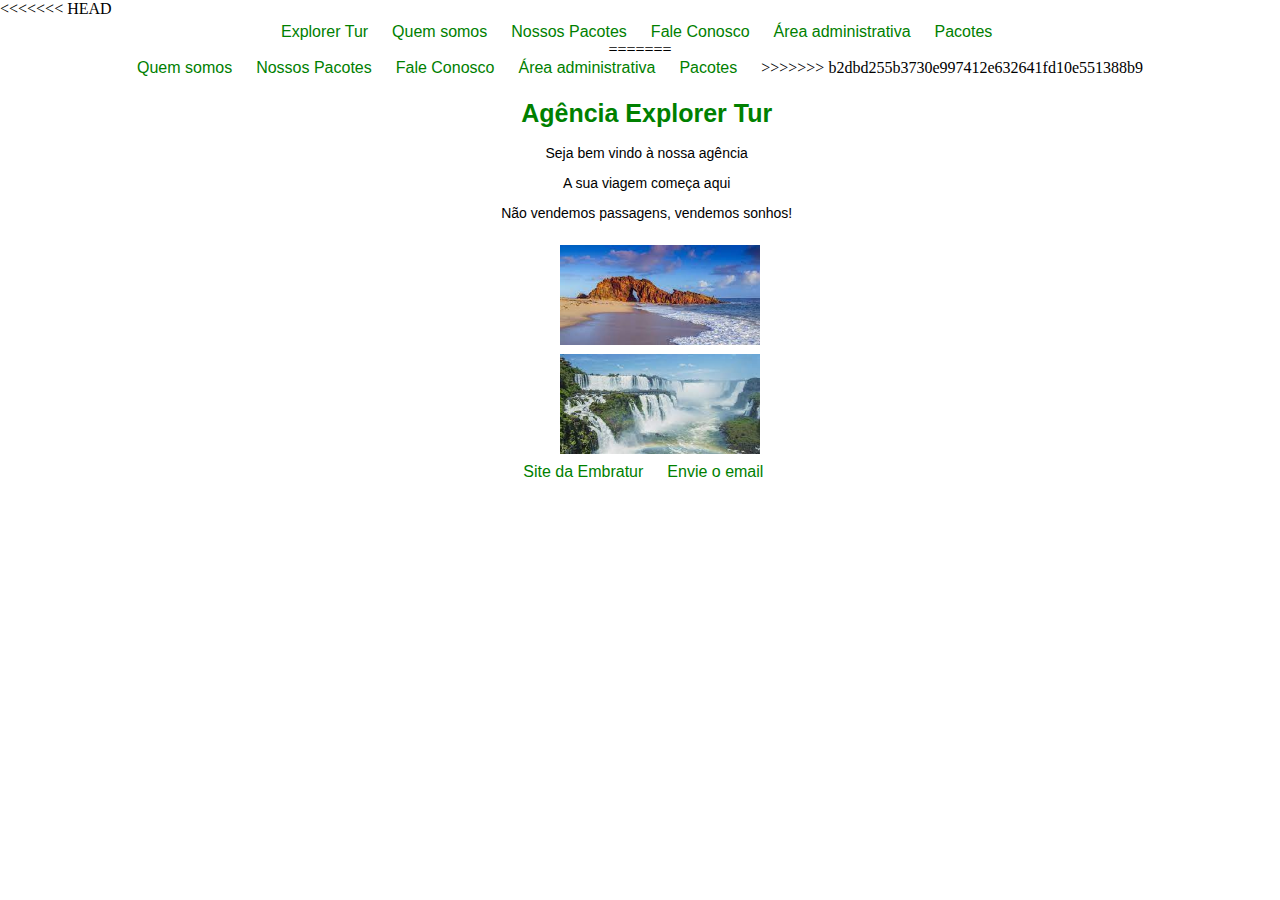
<file: index.html>
<!DOCTYPE html>
<html lang="pt-BR">
<head>
    <meta charset="UTF-8">
    <meta name="viewport" content="width=device-width, initial-scale=1.0">
    <title>Agência</title>
    <link rel="stylesheet" href="css/estilos.css">
    <link href="https://cdn.jsdelivr.net/npm/bootstrap@5.3.1/dist/css/bootstrap.min.css" rel="stylesheet" integrity="sha384-4bw+/aepP/YC94hEpVNVgiZdgIC5+VKNBQNGCHeKRQN+PtmoHDEXuppvnDJzQIu9" crossorigin="anonymous">
</head>
<body>
<<<<<<< HEAD
    <nav class="navbar navbar-expand-lg">
        <div class="container-fluid">
            <a class="navbar-brand" href="index.html">Explorer Tur</a>
            <a href="quem_somos.html">Quem somos</a>
            <a href="pacotes.html">Nossos Pacotes</a>
            <a href="fale_conosco.html">Fale Conosco</a>
            <a href="interno/index.html">Área administrativa</a>
            <a href="pacotes.html">Pacotes</a>
        </div>
=======
    <nav class="navbar navbar-pxpand-lg">
        <a href="quem_somos.html">Quem somos</a>
        <a href="pacotes.html">Nossos Pacotes</a>
        <a href="fale_conosco.html">Fale Conosco</a>
        <a href="interno/index.html">Área administrativa</a>
        <a href="pacotes.html">Pacotes</a>
>>>>>>> b2dbd255b3730e997412e632641fd10e551388b9
    </nav>

    <div class="container">
        <h1>Agência Explorer Tur</h1>
        <p>Seja bem vindo à nossa agência</p>
        <p>A sua viagem começa aqui</p>
        <p>Não vendemos passagens, vendemos sonhos!</p>
        <div class="row">
            <div class="col-md-5">
                <img src="imagens/jp.jpg" alt="">
            </div>
            <div class="col-md-5">
                <img src="imagens/foz.jpg" alt="">
            </div>
        </div>
        <div>
            <a href="https://embratur.com.br/" target="_blank">Site da Embratur</a>
            <a href="mailto: ricardoreis.data@gmail.com" class="btn btn-primary">Envie o email</a>
        </div>
    </div>        
</body>
<script src="https://cdn.jsdelivr.net/npm/bootstrap@5.3.1/dist/js/bootstrap.bundle.min.js" integrity="sha384-HwwvtgBNo3bZJJLYd8oVXjrBZt8cqVSpeBNS5n7C8IVInixGAoxmnlMuBnhbgrkm" crossorigin="anonymous"></script>
</html>
</file>
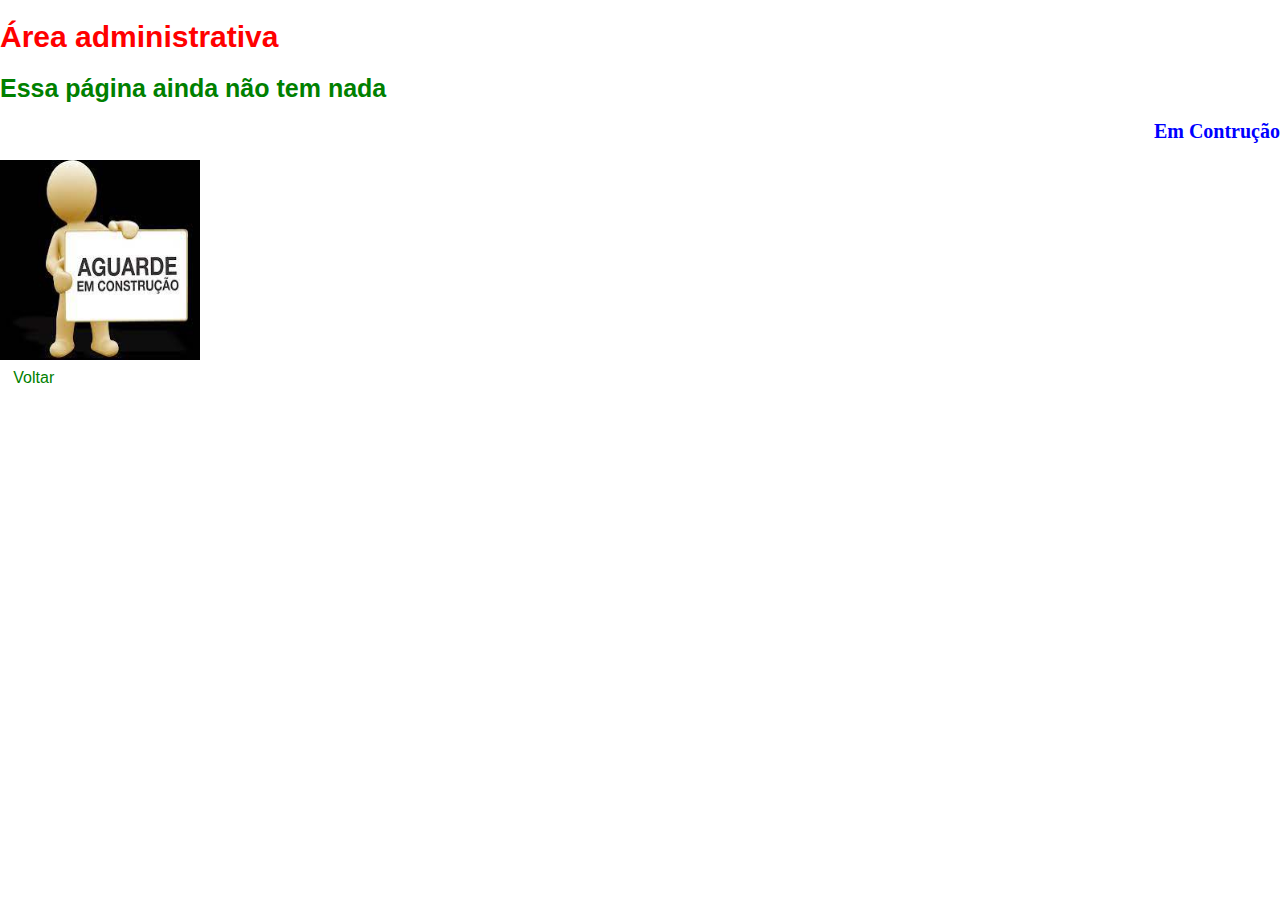
<file: interno/index.html>
<!DOCTYPE html>
<html lang="pt-BR">
<head>
    <meta charset="UTF-8">
    <meta name="viewport" content="width=device-width, initial-scale=1.0">
    <title>Área Administrativa</title>
    <link rel="stylesheet" href="../css/estilos.css">
</head>
<body>
    <h1 id="titulo">Área administrativa</h1>
    <h1>Essa página ainda não tem nada</h1>
    <h2>Em Contrução</h2>
    <img src="../imagens/contrucao.jpg" alt="" id="em_contrucao">
    <div>
        <a href="../index.html">Voltar</a>
    </div>        
</body>
</html>
</file>
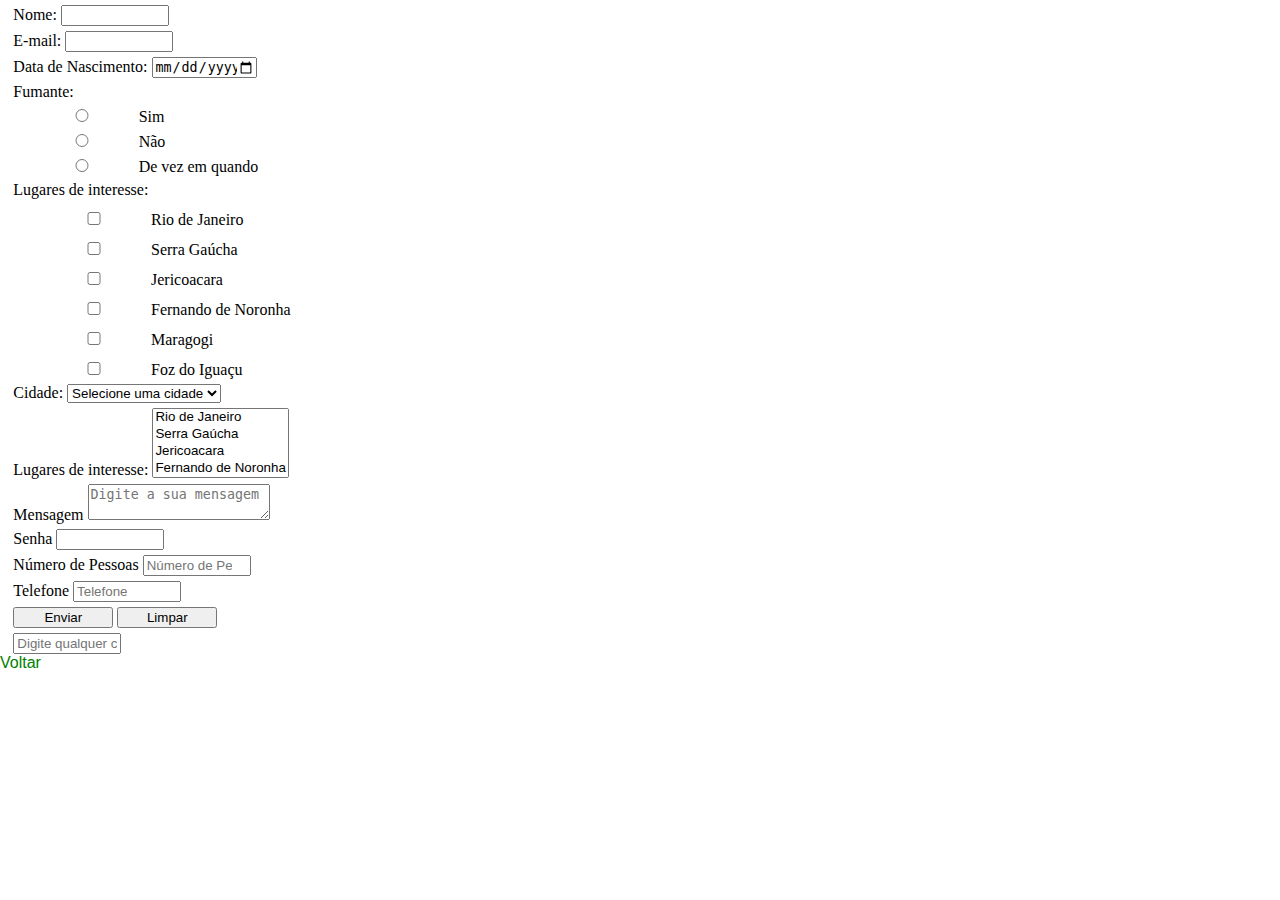
<file: fale_conosco.html>
<!DOCTYPE html>
<html lang="pt-BR">
<head>
    <meta charset="UTF-8">
    <meta name="viewport" content="width=device-width, initial-scale=1.0">
    <title>Fale Conosco</title>
    <link href="https://cdn.jsdelivr.net/npm/bootstrap@5.3.1/dist/css/bootstrap.min.css" rel="stylesheet" integrity="sha384-4bw+/aepP/YC94hEpVNVgiZdgIC5+VKNBQNGCHeKRQN+PtmoHDEXuppvnDJzQIu9" crossorigin="anonymous">
    <link rel="stylesheet" href="css/estilos.css">
</head>
<body
    <div class="container">
        <form action="" method="get">
            <div class="mb-3">
                <label for="nome" class="form-label">Nome:</label>
                <input type="text" id="nome" name="nome" required="true" maxlength="10" class="form-control">
            </div>
            <div class="mb-3">
                <label for="email" class="form-label"></label>
                <label for="email">E-mail:</label>
                <input type="text" id="email" name="email" required="true" class="form-control">
            </div>
            <div class="mb-3">   
                <label for="data_nascimento" class="form-label">Data de Nascimento:</label>
                <input type="date" id="data_nascimento" name="data_nascimento" class="form-control">
            </div>
            <div class="mb-3">
                <label for="fumante" class="form-label">Fumante:</label>
                <div class="form-check">
                    <input type="radio" name="fumante" id="fumante0" value="S" class="form-check-input">
                    <label for="fumante0" class="form-check-label">Sim</label>
                </div>    
                <div class="form-check">
                    <input type="radio" name="fumante" id="fumante1" value="N" class="form-check-input">
                    <label for="fumante1" class="form-check-label">Não</label>
                </div>
                <div class="form-check">
                        <input type="radio" name="fumante" id="fumante2" value="D" class="form-check-input">
                        <label for="fumante2" class="form-check-label">De vez em quando</label>
                </div> 
            </div>
            <div class="mb-3">
                <label for="lugares" class="form-label">Lugares de interesse:</label>
                    <div class="row">
                        <div class="col mb-6 form-check">
                            <input type="checkbox" name="lugares" id="lugares0" value="Rio" class="form-check-input">
                            <label for="lugares0" class="form-check-label">Rio de Janeiro</label>
                        </div>
                    </div>
                    <div class="row">    
                        <div class="col mb-6 form-check" >
                            <input type="checkbox" name="lugares" id="lugares1" value="Serra" class="form-check-input">
                            <label for="lugares1" class="form-check-label">Serra Gaúcha</label>
                        </div>
                    </div>
                    <div class="row">
                        <div class="col mb-6 form-check">
                            <input type="checkbox" name="lugares" id="lugares2" value="Jeri" class="form-check-input">
                            <label for="lugares2" class="form-check-label">Jericoacara</label>
                        </div>
                    </div>
                    <div class="row">
                        <div class="col mb-6 form-check">
                            <input type="checkbox" name="lugares" id="lugares3" value="Noronha" class="form-check-input">
                            <label for="lugares3" class="form-check-label">Fernando de Noronha</label>
                        </div>
                    </div>
                    <div class="row">    
                        <div class="col mb-6 form-check">
                            <input type="checkbox" name="lugares" id="lugares4" value="Mara" class="form-check-input">
                            <label for="lugares4" class="form-check-label">Maragogi</label>
                        </div>
                    </div>
                    <div class="row">
                        <div class="col mb-6 form-check">
                            <input type="checkbox" name="lugares" id="lugares5" value="Foz" class="form-check-input">
                            <label for="lugares5" class="form-check-label">Foz do Iguaçu</label>
                        </div>
                    </div>
            </div>
            <div class="mb-3">
                <label for="cidade" class="form-label">Cidade:</label>
                <select name="cidade" id="cidade" class="form-select">
                    <option value="0">Selecione uma cidade</option>
                    <option value="1">Rio de Janeiro</option>
                    <option value="2">Duque de Caxias</option>
                    <option value="3">Angra dos Reis</option>
                    <option value="4">Arraial do Cabo</option>
                </select>
            </div>
            <div>
                <label for="">Lugares de interesse:</label>
                <select name="" id="" multiple>
                    <option value="">Rio de Janeiro</option>
                    <option value="">Serra Gaúcha</option>
                    <option value="">Jericoacara</option>
                    <option value="">Fernando de Noronha</option>
                    <option value="">Maragogi</option>
                    <option value="">Foz do Iguaçu</option>
                </select>
            </div>
            <div class="mb-3">
                <label for="mensagem" class="form-label">Mensagem</label>
                <textarea name="mensagem" id="mensagem" placeholder="Digite a sua mensagem" class="form-control"></textarea>
            </div>
            <div class="mb-3">
                <label for="senha" class="form-label">Senha</label>
                <input type="password" name="senha" id="senha" required="true" class="form-control">
            </div>
            <div class="mb-3">
                <label for="numero_pessoas" class="form-label">Número de Pessoas</label>
                <input type="number" name="numero_pessoas" id="numero_pessoas" placeholder="Número de Pessoas" class="form-control">
            </div>
            <div class="mb-3">
                <label for="telefone" class="form-label">Telefone</label>
                <input type="tel" name="telefone" id="telefone" placeholder="Telefone" class="form-control">
            </div>
            <div class="mb-3">
                <input type="submit" name="enviar" id="enviar" value="Enviar" class="btn btn-primary">
                <input type="reset" name="limpar" id="limpar" value="Limpar" class="btn btn-secondary">
            </div>
        </form>
        <div>
            <input type="text" name="" id="" placeholder="Digite qualquer coisa">
        </div>
        <a href="index.html">Voltar</a>
    </div>
</body>
<script src="https://cdn.jsdelivr.net/npm/bootstrap@5.3.1/dist/js/bootstrap.bundle.min.js" integrity="sha384-HwwvtgBNo3bZJJLYd8oVXjrBZt8cqVSpeBNS5n7C8IVInixGAoxmnlMuBnhbgrkm" crossorigin="anonymous"></script>
</html>
</file>
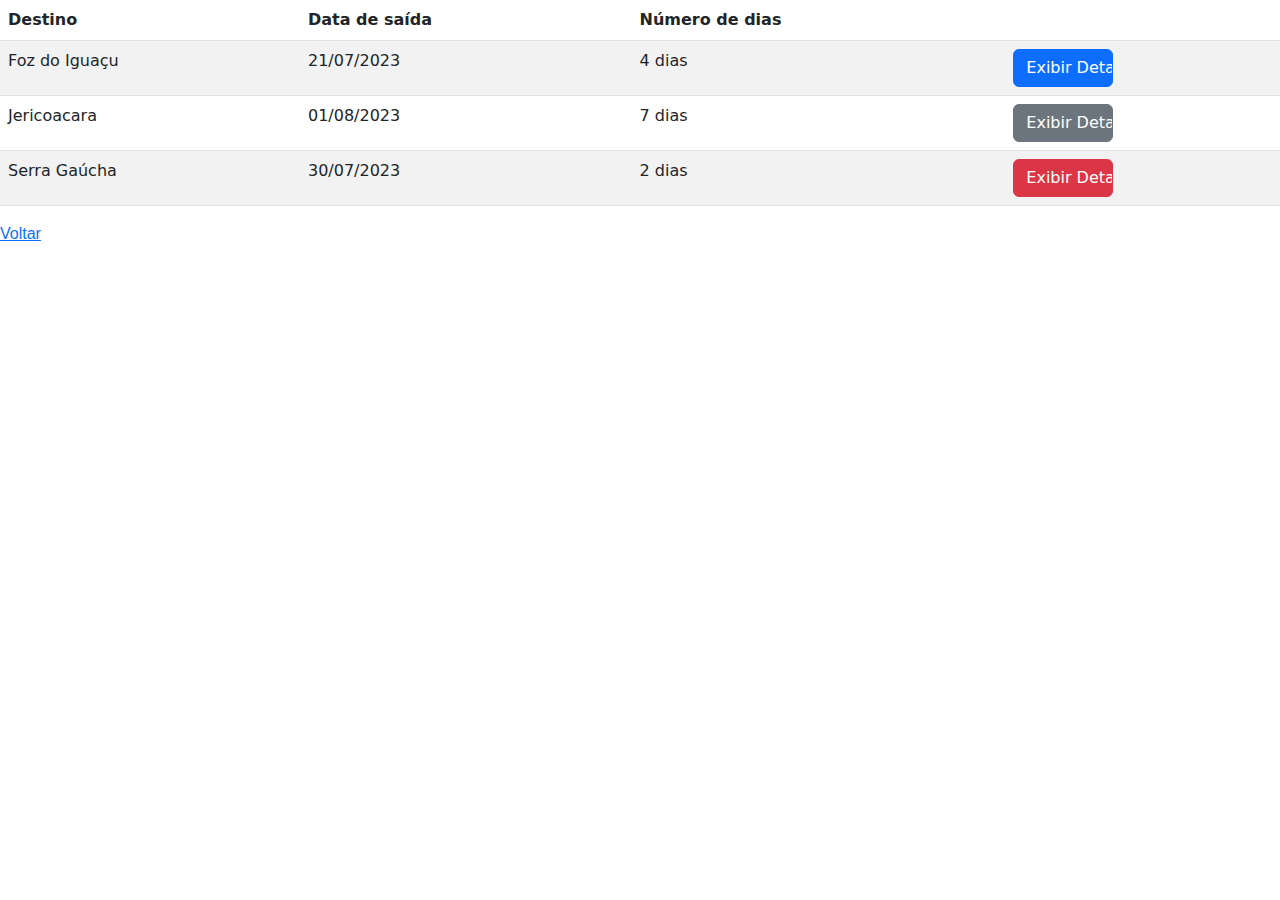
<file: pacotes.html>
<!DOCTYPE html>
<html lang="pt-BR">
<head>
    <meta charset="UTF-8">
    <meta name="viewport" content="width=device-width, initial-scale=1.0">
    <title>Pacotes</title>
    <link rel="stylesheet" href="css/estilos.css">
    <link rel="stylesheet" href="css/bootstrap.css">
</head>
<body>
    <form action="exibir_pacote.html" method="post">
        <table class="table table-striped">
            <thead>
                <tr>
                    <td>Destino</td>
                    <td>Data de saída</td>
                    <td>Número de dias</td>
                    <td></td>
                </tr>
            </thead>
            <tbody>
                <tr>
                    <td>Foz do Iguaçu</td>
                    <td>21/07/2023</td>
                    <td>4 dias</td>
                    <td><input type="submit" name="exibir_detalhes" id="exibir_detalhes" value="Exibir Detalhes" class="btn btn-primary"></td>
                </tr>
                <tr>    
                    <td>Jericoacara</td>
                    <td>01/08/2023</td>
                    <td>7 dias</td>
                    <td><input type="submit" name="exibir_detalhes" id="exibir_detalhes" value="Exibir Detalhes" class="btn btn-secondary"></td>
                </tr>
                <tr>    
                    <td>Serra Gaúcha</td>
                    <td>30/07/2023</td>
                    <td>2 dias</td>
                    <td><input type="submit" name="exibir_detalhes" id="exibir_detalhes" value="Exibir Detalhes" class="btn btn-danger"></td>
                </tr>
            </tbody>
        </table>
    </form>
    <a href="index.html">Voltar</a>    
</body>
<script src="js/bootstrap.js"></script>
</html>
</file>
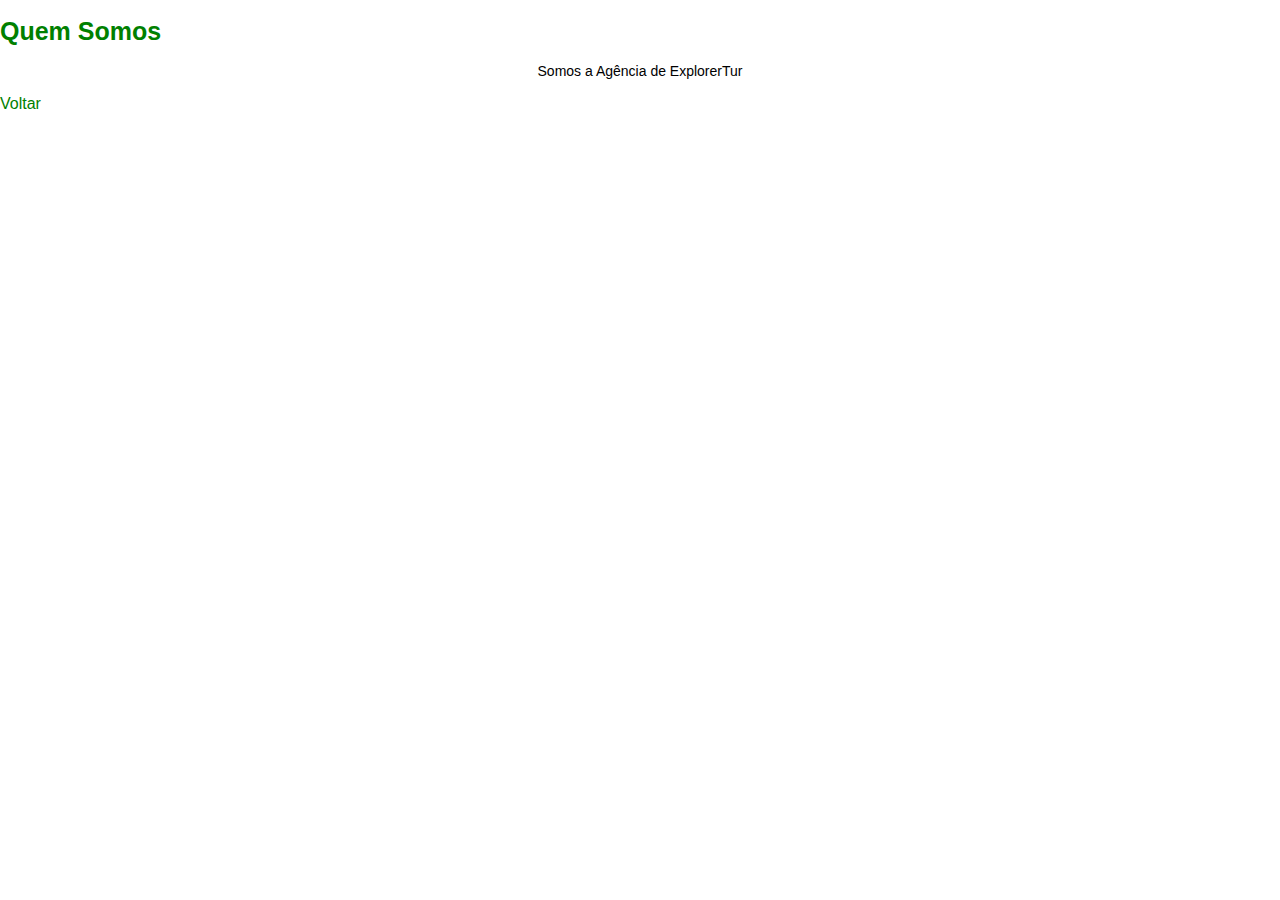
<file: quem_somos.html>
<!DOCTYPE html>
<html lang="pt-BR">
<head>
    <meta charset="UTF-8">
    <meta name="viewport" content="width=device-width, initial-scale=1.0">
    <title>Quem Somos</title>
    <link rel="stylesheet" href="css/estilos.css">
</head>
<body>
    <h1>Quem Somos</h1>
    <p>Somos a Agência de ExplorerTur</p>
    <h2></h2>
    <a href="index.html">Voltar</a>
</body>
</html>
</file>
<file: css/estilos.css>
html, body{
    margin: 0%;
    padding: 0%;
}

p{
    text-align: center;
    text-justify: auto;
    color: black;
    font-family: Tahoma, Verdana, Geneva, sans-serif;
    font-size: 14px;
}
h1{
    color: green;
    font-size: 25px;
    font-family: Tahoma, Verdana, Geneva, sans-serif;
}
h2{
    text-align: right;
    color: blue;
    font-size: 20px;
}
img{
    height: 100px;
    width: 200px;
}

a{
    font-family: 'Segoe UI', Tahoma, Geneva, Verdana, sans-serif;
    color: green;
    padding-right: 20px;
    text-decoration: none;
}

a:visited{
    color: blueviolet;
}

a:hover{
    text-decoration: underline;
}

a:active{
    color:red;
}

nav{
    text-align: center;
}

#em_contrucao{
    height: 200px;
    width: 200px;
}
#titulo{
    color: #ff0000;
    font-size: 30px;
}
div{
    margin-left: 10pt;
    padding-top: 5px;
    /*text-align: center;*/
}
input{
    width: 100px;
}
.campo{
    width: 500px;
}

.coluna{
    width: 50%;
    float: left;
    box-sizing:content-box;
}
.grid_container{
    display: grid;
    grid-template-columns: auto auto;
    gap: 10px;
    background-color: aquamarine;
    padding: 10px;
}

thead{
    font-weight: bold;
}

.contanier{
    background-color: #00ff0034 !important;
}
</file>
